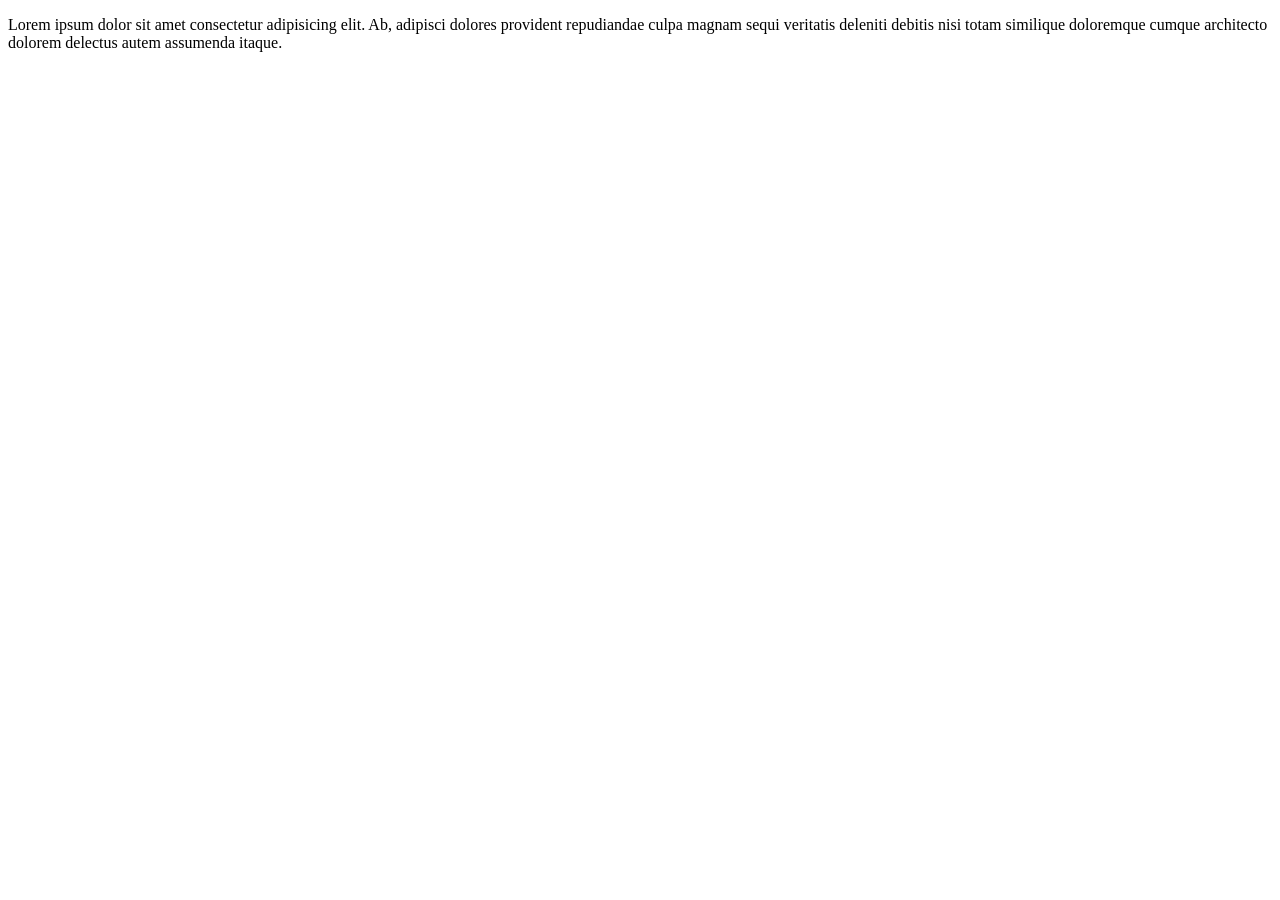
<file: index.html>
<!DOCTYPE html>
<html lang="en">
<head>
    <meta charset="UTF-8">
    <meta name="viewport" content="width=device-width, initial-scale=1.0">
    <title>Document</title>
</head>
<body>
    <p>Lorem ipsum dolor sit amet consectetur adipisicing elit. Ab, adipisci dolores provident repudiandae culpa magnam sequi veritatis deleniti debitis nisi totam similique doloremque cumque architecto dolorem delectus autem assumenda itaque.</p>
</body>
</html>
</file>
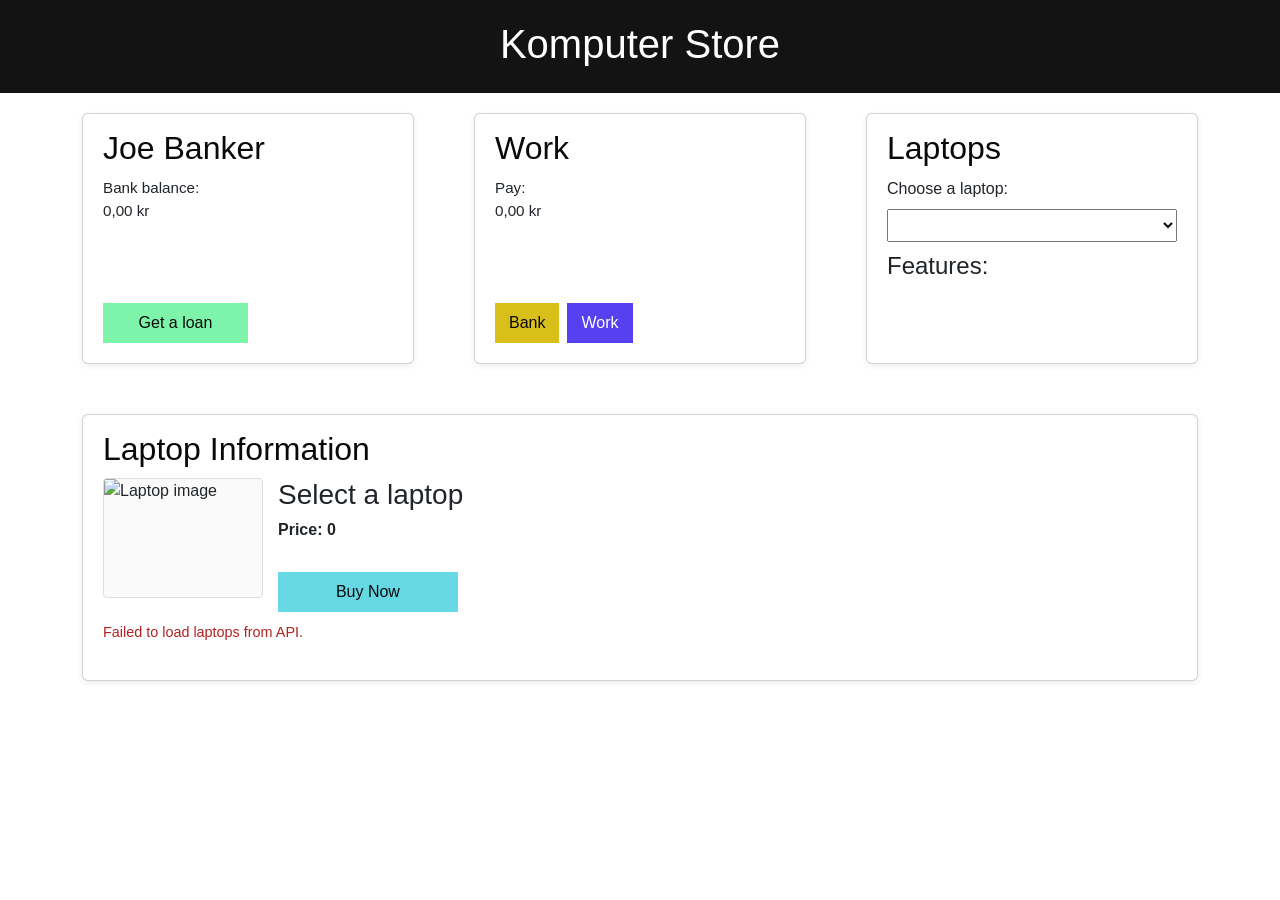
<file: JS_Project/The_Tech_Shop_Challenge/index.html>
<!DOCTYPE html>
<html lang="en">
<head>
    <meta charset="UTF-8">
    <title>Tech Shop</title>
    <link rel="stylesheet" href="style.css">
    <link href="https://cdn.jsdelivr.net/npm/bootstrap@5.3.8/dist/css/bootstrap.min.css" rel="stylesheet" integrity="sha384-sRIl4kxILFvY47J16cr9ZwB07vP4J8+LH7qKQnuqkuIAvNWLzeN8tE5YBujZqJLB" crossorigin="anonymous">
    <script src="script.js" defer></script> 
</head>
<body>
    <header class="header">
        <h1>Komputer Store</h1>
    </header>

    <main class="container">
        <!-- Bank Section -->
        <section class="card" id="bank-section">
            <h2>Joe Banker</h2>
            <div class="row">
                <span>Bank balance:</span>
                <span id="bank-balance">0</span>
            </div>
            <div class="row loan-row" id="loan-row" style="display:none;">
                <span>Outstanding loan:</span>
                <span id="loan-amount">0</span>
            </div>
            <br><br><br>
            <button id="get-loan-btn">Get a loan</button>
        </section>

        <!-- Work Section -->
        <section class="card" id="work-section">
            <h2>Work</h2>
            <div class="row">
                <span>Pay:</span>
                <span id="pay-balance">0</span>
            </div>
            <br><br><br>
            <div class="work-buttons">
                <button id="bank-pay-btn">Bank</button>
                <button id="work-btn">Work</button>
                <button id="repay-loan-btn" style="display:none;">Repay Loan</button>
            </div>
        </section>

        <!-- Laptop Selection Section -->
        <section class="card" id="laptop-select-section">
            <h2>Laptops</h2>
            <label for="laptop-select">Choose a laptop:</label>
            <select id="laptop-select"></select>
                <h4>Features:</h4>
                <ul id="features-list"></ul>
            
            </section>
    </main>
    <!-- Laptop Info Section -->
    <main class="container">
        <section class="card" id="laptop-info-section">
            <h2>Laptop Information</h2>
            <div class="laptop-info">
                <img id="laptop-image" alt="Laptop image">
                <div class="laptop-text">
                    <h3 id="laptop-title">Select a laptop</h3>
                    <p id="laptop-description"></p>
                    <p class="price-label">Price: <span id="laptop-price">0</span></p>
                    <br>
                    <button id="buy-now-btn">Buy Now</button>
                </div>
            </div>
            <p id="message" class="message"></p>
        </section>
    </main>

     
     <script src="https://cdn.jsdelivr.net/npm/bootstrap@5.3.8/dist/js/bootstrap.bundle.min.js" integrity="sha384-FKyoEForCGlyvwx9Hj09JcYn3nv7wiPVlz7YYwJrWVcXK/BmnVDxM+D2scQbITxI" crossorigin="anonymous"></script>
</body>
</html>
</file>
<file: JS_Project/The_Tech_Shop_Challenge/style.css>
* {
    box-sizing: border-box;
    margin: 0;
    padding: 0;
    font-family: Arial, sans-serif;
}

body {
    background: #f4f4f8;
    color: #222;
}

.header {
    background: #131313;
    color: #fff;
    padding: 20px;
    text-align: center;
}

.header h1 {
    margin-bottom: 5px;
}

.container {
    max-width: 1100px;
    margin: 20px auto;
    display: grid;
    grid-template-columns: repeat(auto-fit, minmax(260px, 1fr));
    gap: 60px;
    padding: 0 15px 30px;
}

.card {
    background: #fff;
    border-radius: 8px;
    padding: 15px 20px 20px;
    box-shadow: 0 2px 6px rgba(0,0,0,0.08);
}

.card h2 {
    margin-bottom: 10px;
    color: #090909;
}

.row {
    display: flex;
    justify-content: space-between;
    margin: 8px 0;
    font-size: 0.95rem;
}

.loan-row span {
    color: #b22222;
    font-weight: bold;
}

button {
    border: none;
    padding: 8px 14px;
    border-radius: 4px;
    cursor: pointer;
    font-size: 0.9rem;
    margin-top: 10px;
}

#work-btn {
    background: #5740f0;
    color: #fff;
}

#bank-pay-btn {
    background: #d8bf19;
    color: #090909;
}

#repay-loan-btn {
    background: #b22222;
    color: #fff;
}

#get-loan-btn {
    background: #7df4aa;
    color: #090909;
    width: 50%;
}

#buy-now-btn {
    background: #66d8e4;
    color: #090909;
    width: 20%;
}

.work-buttons {
    display: flex;
    gap: 8px;
    flex-wrap: wrap;
}

#laptop-select {
    width: 100%;
    padding: 6px;
    margin: 8px 0 10px;
}

#features-list {
    margin-top: 10px;
    padding-left: 18px;
    font-size: 0.9rem;
}

#features-list li {
    margin-bottom: 4px;
}

.laptop-info {
    display: flex;
    gap: 15px;
    align-items: flex-start;
}

#laptop-image {
    width: 160px;
    height: 120px;
    object-fit: contain;
    border: 1px solid #ddd;
    border-radius: 4px;
    background: #fafafa;
}

.laptop-text {
    flex: 1;
}

.laptop-text h3 {
    margin-bottom: 6px;
}

.laptop-text p {
    margin-bottom: 6px;
}

.price-label {
    font-weight: bold;
    margin-top: 4px;
}

.message {
    margin-top: 10px;
    font-size: 0.9rem;
    min-height: 18px;
}

.message.error {
    color: #b22222;
}

.message.success {
    color: #1f8a70;
}
</file>
